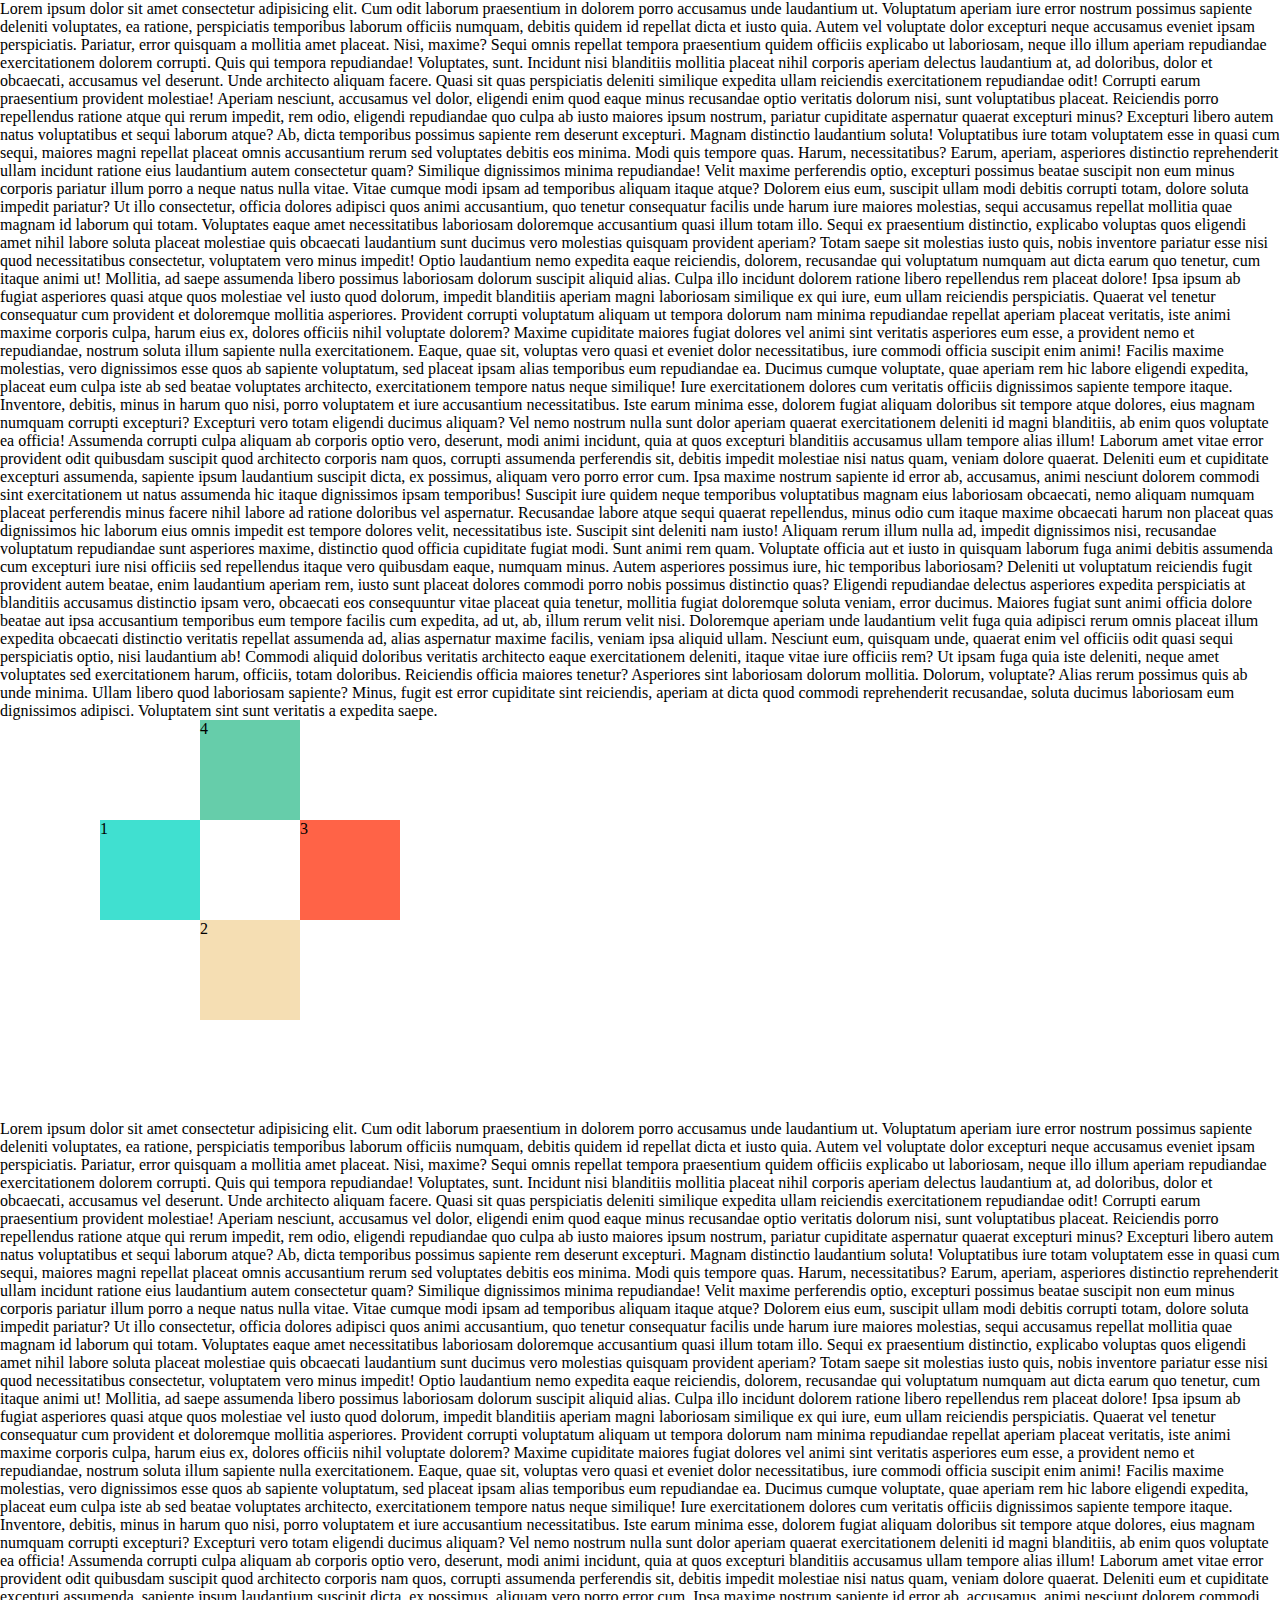
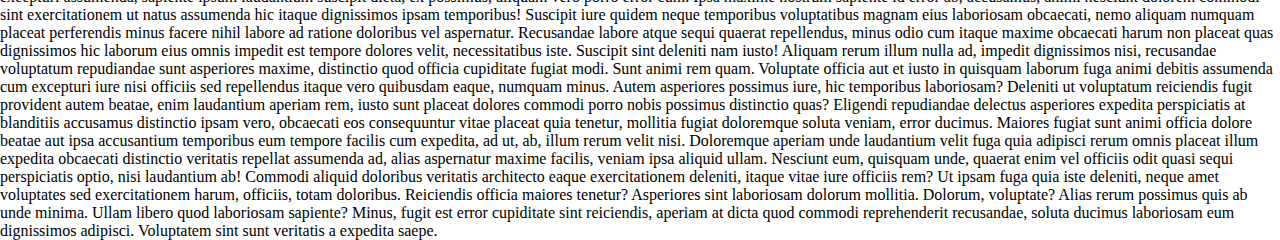
<file: css introduction/index.html>
<!DOCTYPE html>
<html lang="en">
  <head>
    <meta name="viewport" content="width=device-width, initial-scale=1.0" />
    <title>Css Introduction</title>
    <link rel="stylesheet" href="./positions.css" />
  </head>
  <body>
    <p>
      Lorem ipsum dolor sit amet consectetur adipisicing elit. Cum odit laborum
      praesentium in dolorem porro accusamus unde laudantium ut. Voluptatum
      aperiam iure error nostrum possimus sapiente deleniti voluptates, ea
      ratione, perspiciatis temporibus laborum officiis numquam, debitis quidem
      id repellat dicta et iusto quia. Autem vel voluptate dolor excepturi neque
      accusamus eveniet ipsam perspiciatis. Pariatur, error quisquam a mollitia
      amet placeat. Nisi, maxime? Sequi omnis repellat tempora praesentium
      quidem officiis explicabo ut laboriosam, neque illo illum aperiam
      repudiandae exercitationem dolorem corrupti. Quis qui tempora repudiandae!
      Voluptates, sunt. Incidunt nisi blanditiis mollitia placeat nihil corporis
      aperiam delectus laudantium at, ad doloribus, dolor et obcaecati,
      accusamus vel deserunt. Unde architecto aliquam facere. Quasi sit quas
      perspiciatis deleniti similique expedita ullam reiciendis exercitationem
      repudiandae odit! Corrupti earum praesentium provident molestiae! Aperiam
      nesciunt, accusamus vel dolor, eligendi enim quod eaque minus recusandae
      optio veritatis dolorum nisi, sunt voluptatibus placeat. Reiciendis porro
      repellendus ratione atque qui rerum impedit, rem odio, eligendi
      repudiandae quo culpa ab iusto maiores ipsum nostrum, pariatur cupiditate
      aspernatur quaerat excepturi minus? Excepturi libero autem natus
      voluptatibus et sequi laborum atque? Ab, dicta temporibus possimus
      sapiente rem deserunt excepturi. Magnam distinctio laudantium soluta!
      Voluptatibus iure totam voluptatem esse in quasi cum sequi, maiores magni
      repellat placeat omnis accusantium rerum sed voluptates debitis eos
      minima. Modi quis tempore quas. Harum, necessitatibus? Earum, aperiam,
      asperiores distinctio reprehenderit ullam incidunt ratione eius laudantium
      autem consectetur quam? Similique dignissimos minima repudiandae! Velit
      maxime perferendis optio, excepturi possimus beatae suscipit non eum minus
      corporis pariatur illum porro a neque natus nulla vitae. Vitae cumque modi
      ipsam ad temporibus aliquam itaque atque? Dolorem eius eum, suscipit ullam
      modi debitis corrupti totam, dolore soluta impedit pariatur? Ut illo
      consectetur, officia dolores adipisci quos animi accusantium, quo tenetur
      consequatur facilis unde harum iure maiores molestias, sequi accusamus
      repellat mollitia quae magnam id laborum qui totam. Voluptates eaque amet
      necessitatibus laboriosam doloremque accusantium quasi illum totam illo.
      Sequi ex praesentium distinctio, explicabo voluptas quos eligendi amet
      nihil labore soluta placeat molestiae quis obcaecati laudantium sunt
      ducimus vero molestias quisquam provident aperiam? Totam saepe sit
      molestias iusto quis, nobis inventore pariatur esse nisi quod
      necessitatibus consectetur, voluptatem vero minus impedit! Optio
      laudantium nemo expedita eaque reiciendis, dolorem, recusandae qui
      voluptatum numquam aut dicta earum quo tenetur, cum itaque animi ut!
      Mollitia, ad saepe assumenda libero possimus laboriosam dolorum suscipit
      aliquid alias. Culpa illo incidunt dolorem ratione libero repellendus rem
      placeat dolore! Ipsa ipsum ab fugiat asperiores quasi atque quos molestiae
      vel iusto quod dolorum, impedit blanditiis aperiam magni laboriosam
      similique ex qui iure, eum ullam reiciendis perspiciatis. Quaerat vel
      tenetur consequatur cum provident et doloremque mollitia asperiores.
      Provident corrupti voluptatum aliquam ut tempora dolorum nam minima
      repudiandae repellat aperiam placeat veritatis, iste animi maxime corporis
      culpa, harum eius ex, dolores officiis nihil voluptate dolorem? Maxime
      cupiditate maiores fugiat dolores vel animi sint veritatis asperiores eum
      esse, a provident nemo et repudiandae, nostrum soluta illum sapiente nulla
      exercitationem. Eaque, quae sit, voluptas vero quasi et eveniet dolor
      necessitatibus, iure commodi officia suscipit enim animi! Facilis maxime
      molestias, vero dignissimos esse quos ab sapiente voluptatum, sed placeat
      ipsam alias temporibus eum repudiandae ea. Ducimus cumque voluptate, quae
      aperiam rem hic labore eligendi expedita, placeat eum culpa iste ab sed
      beatae voluptates architecto, exercitationem tempore natus neque
      similique! Iure exercitationem dolores cum veritatis officiis dignissimos
      sapiente tempore itaque. Inventore, debitis, minus in harum quo nisi,
      porro voluptatem et iure accusantium necessitatibus. Iste earum minima
      esse, dolorem fugiat aliquam doloribus sit tempore atque dolores, eius
      magnam numquam corrupti excepturi? Excepturi vero totam eligendi ducimus
      aliquam? Vel nemo nostrum nulla sunt dolor aperiam quaerat exercitationem
      deleniti id magni blanditiis, ab enim quos voluptate ea officia! Assumenda
      corrupti culpa aliquam ab corporis optio vero, deserunt, modi animi
      incidunt, quia at quos excepturi blanditiis accusamus ullam tempore alias
      illum! Laborum amet vitae error provident odit quibusdam suscipit quod
      architecto corporis nam quos, corrupti assumenda perferendis sit, debitis
      impedit molestiae nisi natus quam, veniam dolore quaerat. Deleniti eum et
      cupiditate excepturi assumenda, sapiente ipsum laudantium suscipit dicta,
      ex possimus, aliquam vero porro error cum. Ipsa maxime nostrum sapiente id
      error ab, accusamus, animi nesciunt dolorem commodi sint exercitationem ut
      natus assumenda hic itaque dignissimos ipsam temporibus! Suscipit iure
      quidem neque temporibus voluptatibus magnam eius laboriosam obcaecati,
      nemo aliquam numquam placeat perferendis minus facere nihil labore ad
      ratione doloribus vel aspernatur. Recusandae labore atque sequi quaerat
      repellendus, minus odio cum itaque maxime obcaecati harum non placeat quas
      dignissimos hic laborum eius omnis impedit est tempore dolores velit,
      necessitatibus iste. Suscipit sint deleniti nam iusto! Aliquam rerum illum
      nulla ad, impedit dignissimos nisi, recusandae voluptatum repudiandae sunt
      asperiores maxime, distinctio quod officia cupiditate fugiat modi. Sunt
      animi rem quam. Voluptate officia aut et iusto in quisquam laborum fuga
      animi debitis assumenda cum excepturi iure nisi officiis sed repellendus
      itaque vero quibusdam eaque, numquam minus. Autem asperiores possimus
      iure, hic temporibus laboriosam? Deleniti ut voluptatum reiciendis fugit
      provident autem beatae, enim laudantium aperiam rem, iusto sunt placeat
      dolores commodi porro nobis possimus distinctio quas? Eligendi repudiandae
      delectus asperiores expedita perspiciatis at blanditiis accusamus
      distinctio ipsam vero, obcaecati eos consequuntur vitae placeat quia
      tenetur, mollitia fugiat doloremque soluta veniam, error ducimus. Maiores
      fugiat sunt animi officia dolore beatae aut ipsa accusantium temporibus
      eum tempore facilis cum expedita, ad ut, ab, illum rerum velit nisi.
      Doloremque aperiam unde laudantium velit fuga quia adipisci rerum omnis
      placeat illum expedita obcaecati distinctio veritatis repellat assumenda
      ad, alias aspernatur maxime facilis, veniam ipsa aliquid ullam. Nesciunt
      eum, quisquam unde, quaerat enim vel officiis odit quasi sequi
      perspiciatis optio, nisi laudantium ab! Commodi aliquid doloribus
      veritatis architecto eaque exercitationem deleniti, itaque vitae iure
      officiis rem? Ut ipsam fuga quia iste deleniti, neque amet voluptates sed
      exercitationem harum, officiis, totam doloribus. Reiciendis officia
      maiores tenetur? Asperiores sint laboriosam dolorum mollitia. Dolorum,
      voluptate? Alias rerum possimus quis ab unde minima. Ullam libero quod
      laboriosam sapiente? Minus, fugit est error cupiditate sint reiciendis,
      aperiam at dicta quod commodi reprehenderit recusandae, soluta ducimus
      laboriosam eum dignissimos adipisci. Voluptatem sint sunt veritatis a
      expedita saepe.
    </p>
    <div class="box b1">1</div>
    <div class="box b2">2</div>
    <div class="box b3">3</div>
    <div class="box b4">4</div>
    <p>
      Lorem ipsum dolor sit amet consectetur adipisicing elit. Cum odit laborum
      praesentium in dolorem porro accusamus unde laudantium ut. Voluptatum
      aperiam iure error nostrum possimus sapiente deleniti voluptates, ea
      ratione, perspiciatis temporibus laborum officiis numquam, debitis quidem
      id repellat dicta et iusto quia. Autem vel voluptate dolor excepturi neque
      accusamus eveniet ipsam perspiciatis. Pariatur, error quisquam a mollitia
      amet placeat. Nisi, maxime? Sequi omnis repellat tempora praesentium
      quidem officiis explicabo ut laboriosam, neque illo illum aperiam
      repudiandae exercitationem dolorem corrupti. Quis qui tempora repudiandae!
      Voluptates, sunt. Incidunt nisi blanditiis mollitia placeat nihil corporis
      aperiam delectus laudantium at, ad doloribus, dolor et obcaecati,
      accusamus vel deserunt. Unde architecto aliquam facere. Quasi sit quas
      perspiciatis deleniti similique expedita ullam reiciendis exercitationem
      repudiandae odit! Corrupti earum praesentium provident molestiae! Aperiam
      nesciunt, accusamus vel dolor, eligendi enim quod eaque minus recusandae
      optio veritatis dolorum nisi, sunt voluptatibus placeat. Reiciendis porro
      repellendus ratione atque qui rerum impedit, rem odio, eligendi
      repudiandae quo culpa ab iusto maiores ipsum nostrum, pariatur cupiditate
      aspernatur quaerat excepturi minus? Excepturi libero autem natus
      voluptatibus et sequi laborum atque? Ab, dicta temporibus possimus
      sapiente rem deserunt excepturi. Magnam distinctio laudantium soluta!
      Voluptatibus iure totam voluptatem esse in quasi cum sequi, maiores magni
      repellat placeat omnis accusantium rerum sed voluptates debitis eos
      minima. Modi quis tempore quas. Harum, necessitatibus? Earum, aperiam,
      asperiores distinctio reprehenderit ullam incidunt ratione eius laudantium
      autem consectetur quam? Similique dignissimos minima repudiandae! Velit
      maxime perferendis optio, excepturi possimus beatae suscipit non eum minus
      corporis pariatur illum porro a neque natus nulla vitae. Vitae cumque modi
      ipsam ad temporibus aliquam itaque atque? Dolorem eius eum, suscipit ullam
      modi debitis corrupti totam, dolore soluta impedit pariatur? Ut illo
      consectetur, officia dolores adipisci quos animi accusantium, quo tenetur
      consequatur facilis unde harum iure maiores molestias, sequi accusamus
      repellat mollitia quae magnam id laborum qui totam. Voluptates eaque amet
      necessitatibus laboriosam doloremque accusantium quasi illum totam illo.
      Sequi ex praesentium distinctio, explicabo voluptas quos eligendi amet
      nihil labore soluta placeat molestiae quis obcaecati laudantium sunt
      ducimus vero molestias quisquam provident aperiam? Totam saepe sit
      molestias iusto quis, nobis inventore pariatur esse nisi quod
      necessitatibus consectetur, voluptatem vero minus impedit! Optio
      laudantium nemo expedita eaque reiciendis, dolorem, recusandae qui
      voluptatum numquam aut dicta earum quo tenetur, cum itaque animi ut!
      Mollitia, ad saepe assumenda libero possimus laboriosam dolorum suscipit
      aliquid alias. Culpa illo incidunt dolorem ratione libero repellendus rem
      placeat dolore! Ipsa ipsum ab fugiat asperiores quasi atque quos molestiae
      vel iusto quod dolorum, impedit blanditiis aperiam magni laboriosam
      similique ex qui iure, eum ullam reiciendis perspiciatis. Quaerat vel
      tenetur consequatur cum provident et doloremque mollitia asperiores.
      Provident corrupti voluptatum aliquam ut tempora dolorum nam minima
      repudiandae repellat aperiam placeat veritatis, iste animi maxime corporis
      culpa, harum eius ex, dolores officiis nihil voluptate dolorem? Maxime
      cupiditate maiores fugiat dolores vel animi sint veritatis asperiores eum
      esse, a provident nemo et repudiandae, nostrum soluta illum sapiente nulla
      exercitationem. Eaque, quae sit, voluptas vero quasi et eveniet dolor
      necessitatibus, iure commodi officia suscipit enim animi! Facilis maxime
      molestias, vero dignissimos esse quos ab sapiente voluptatum, sed placeat
      ipsam alias temporibus eum repudiandae ea. Ducimus cumque voluptate, quae
      aperiam rem hic labore eligendi expedita, placeat eum culpa iste ab sed
      beatae voluptates architecto, exercitationem tempore natus neque
      similique! Iure exercitationem dolores cum veritatis officiis dignissimos
      sapiente tempore itaque. Inventore, debitis, minus in harum quo nisi,
      porro voluptatem et iure accusantium necessitatibus. Iste earum minima
      esse, dolorem fugiat aliquam doloribus sit tempore atque dolores, eius
      magnam numquam corrupti excepturi? Excepturi vero totam eligendi ducimus
      aliquam? Vel nemo nostrum nulla sunt dolor aperiam quaerat exercitationem
      deleniti id magni blanditiis, ab enim quos voluptate ea officia! Assumenda
      corrupti culpa aliquam ab corporis optio vero, deserunt, modi animi
      incidunt, quia at quos excepturi blanditiis accusamus ullam tempore alias
      illum! Laborum amet vitae error provident odit quibusdam suscipit quod
      architecto corporis nam quos, corrupti assumenda perferendis sit, debitis
      impedit molestiae nisi natus quam, veniam dolore quaerat. Deleniti eum et
      cupiditate excepturi assumenda, sapiente ipsum laudantium suscipit dicta,
      ex possimus, aliquam vero porro error cum. Ipsa maxime nostrum sapiente id
      error ab, accusamus, animi nesciunt dolorem commodi sint exercitationem ut
      natus assumenda hic itaque dignissimos ipsam temporibus! Suscipit iure
      quidem neque temporibus voluptatibus magnam eius laboriosam obcaecati,
      nemo aliquam numquam placeat perferendis minus facere nihil labore ad
      ratione doloribus vel aspernatur. Recusandae labore atque sequi quaerat
      repellendus, minus odio cum itaque maxime obcaecati harum non placeat quas
      dignissimos hic laborum eius omnis impedit est tempore dolores velit,
      necessitatibus iste. Suscipit sint deleniti nam iusto! Aliquam rerum illum
      nulla ad, impedit dignissimos nisi, recusandae voluptatum repudiandae sunt
      asperiores maxime, distinctio quod officia cupiditate fugiat modi. Sunt
      animi rem quam. Voluptate officia aut et iusto in quisquam laborum fuga
      animi debitis assumenda cum excepturi iure nisi officiis sed repellendus
      itaque vero quibusdam eaque, numquam minus. Autem asperiores possimus
      iure, hic temporibus laboriosam? Deleniti ut voluptatum reiciendis fugit
      provident autem beatae, enim laudantium aperiam rem, iusto sunt placeat
      dolores commodi porro nobis possimus distinctio quas? Eligendi repudiandae
      delectus asperiores expedita perspiciatis at blanditiis accusamus
      distinctio ipsam vero, obcaecati eos consequuntur vitae placeat quia
      tenetur, mollitia fugiat doloremque soluta veniam, error ducimus. Maiores
      fugiat sunt animi officia dolore beatae aut ipsa accusantium temporibus
      eum tempore facilis cum expedita, ad ut, ab, illum rerum velit nisi.
      Doloremque aperiam unde laudantium velit fuga quia adipisci rerum omnis
      placeat illum expedita obcaecati distinctio veritatis repellat assumenda
      ad, alias aspernatur maxime facilis, veniam ipsa aliquid ullam. Nesciunt
      eum, quisquam unde, quaerat enim vel officiis odit quasi sequi
      perspiciatis optio, nisi laudantium ab! Commodi aliquid doloribus
      veritatis architecto eaque exercitationem deleniti, itaque vitae iure
      officiis rem? Ut ipsam fuga quia iste deleniti, neque amet voluptates sed
      exercitationem harum, officiis, totam doloribus. Reiciendis officia
      maiores tenetur? Asperiores sint laboriosam dolorum mollitia. Dolorum,
      voluptate? Alias rerum possimus quis ab unde minima. Ullam libero quod
      laboriosam sapiente? Minus, fugit est error cupiditate sint reiciendis,
      aperiam at dicta quod commodi reprehenderit recusandae, soluta ducimus
      laboriosam eum dignissimos adipisci. Voluptatem sint sunt veritatis a
      expedita saepe.
    </p>
  </body>
</html>
</file>
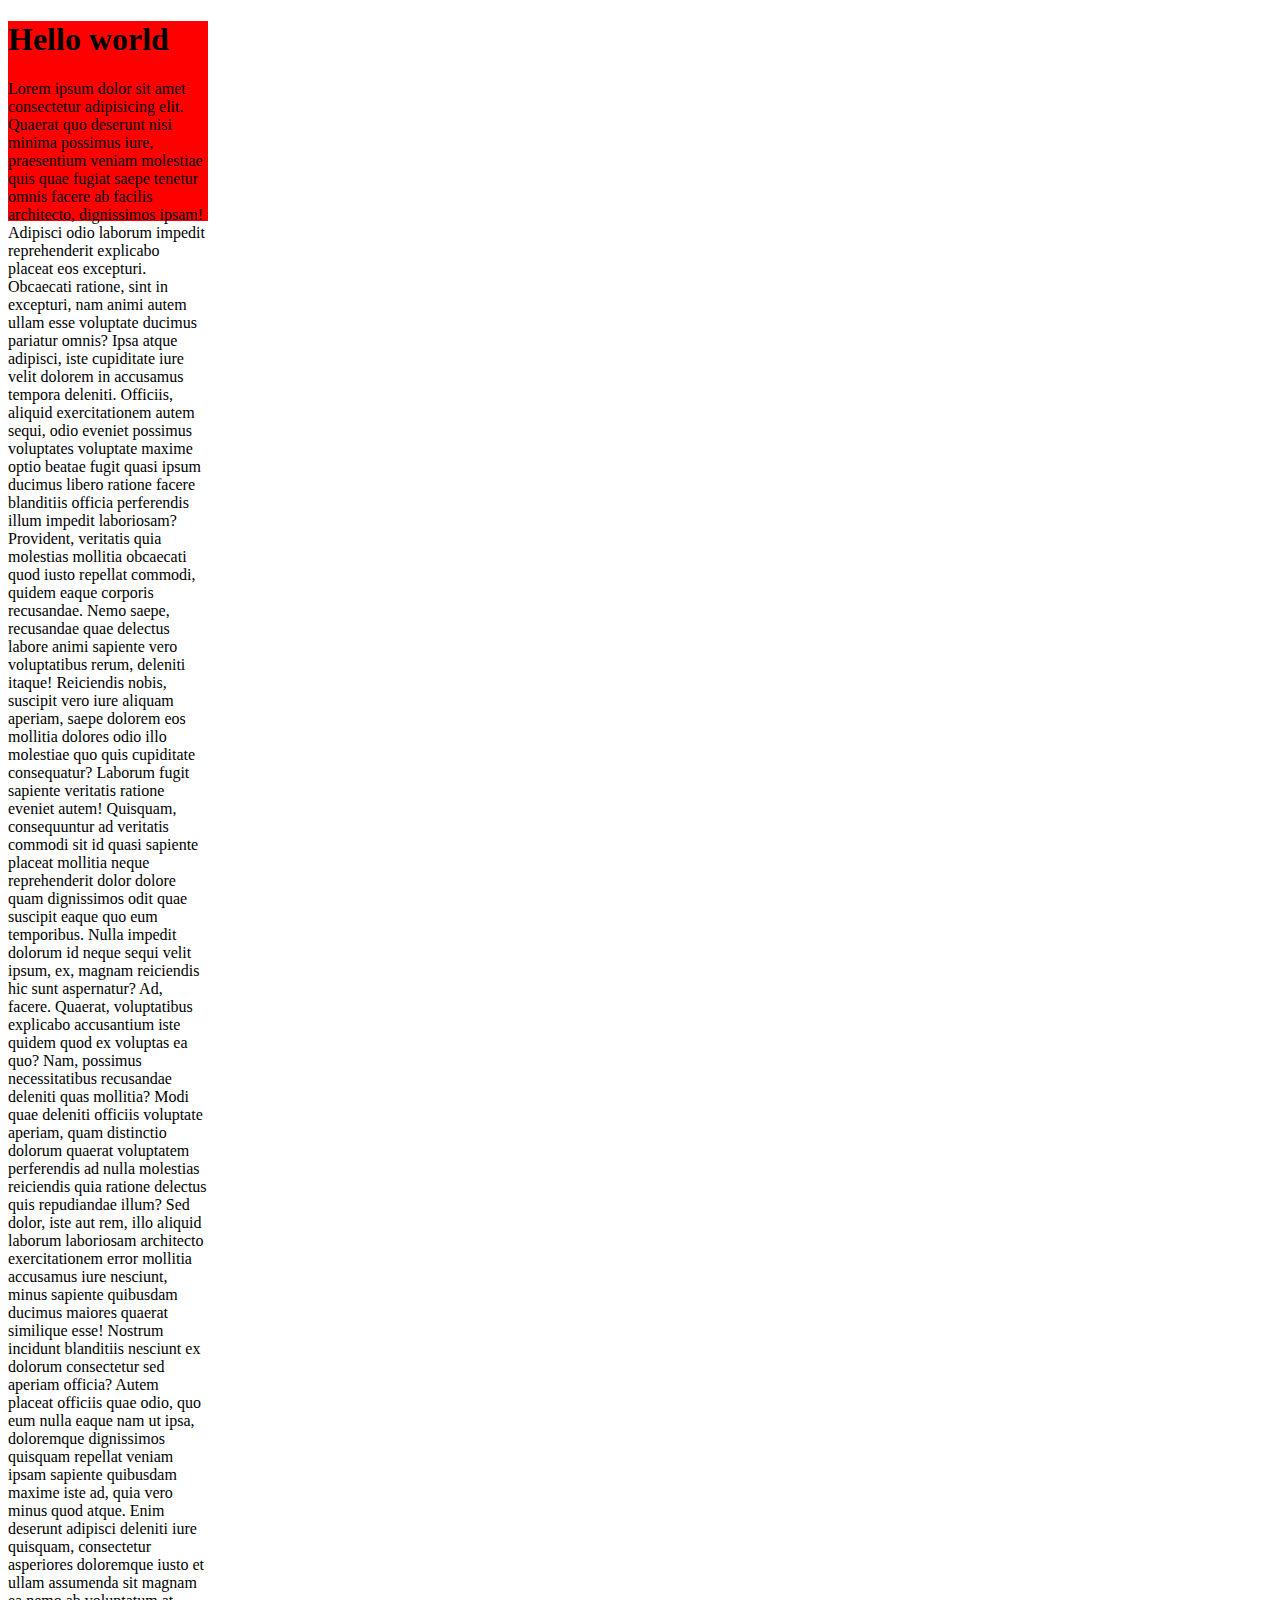
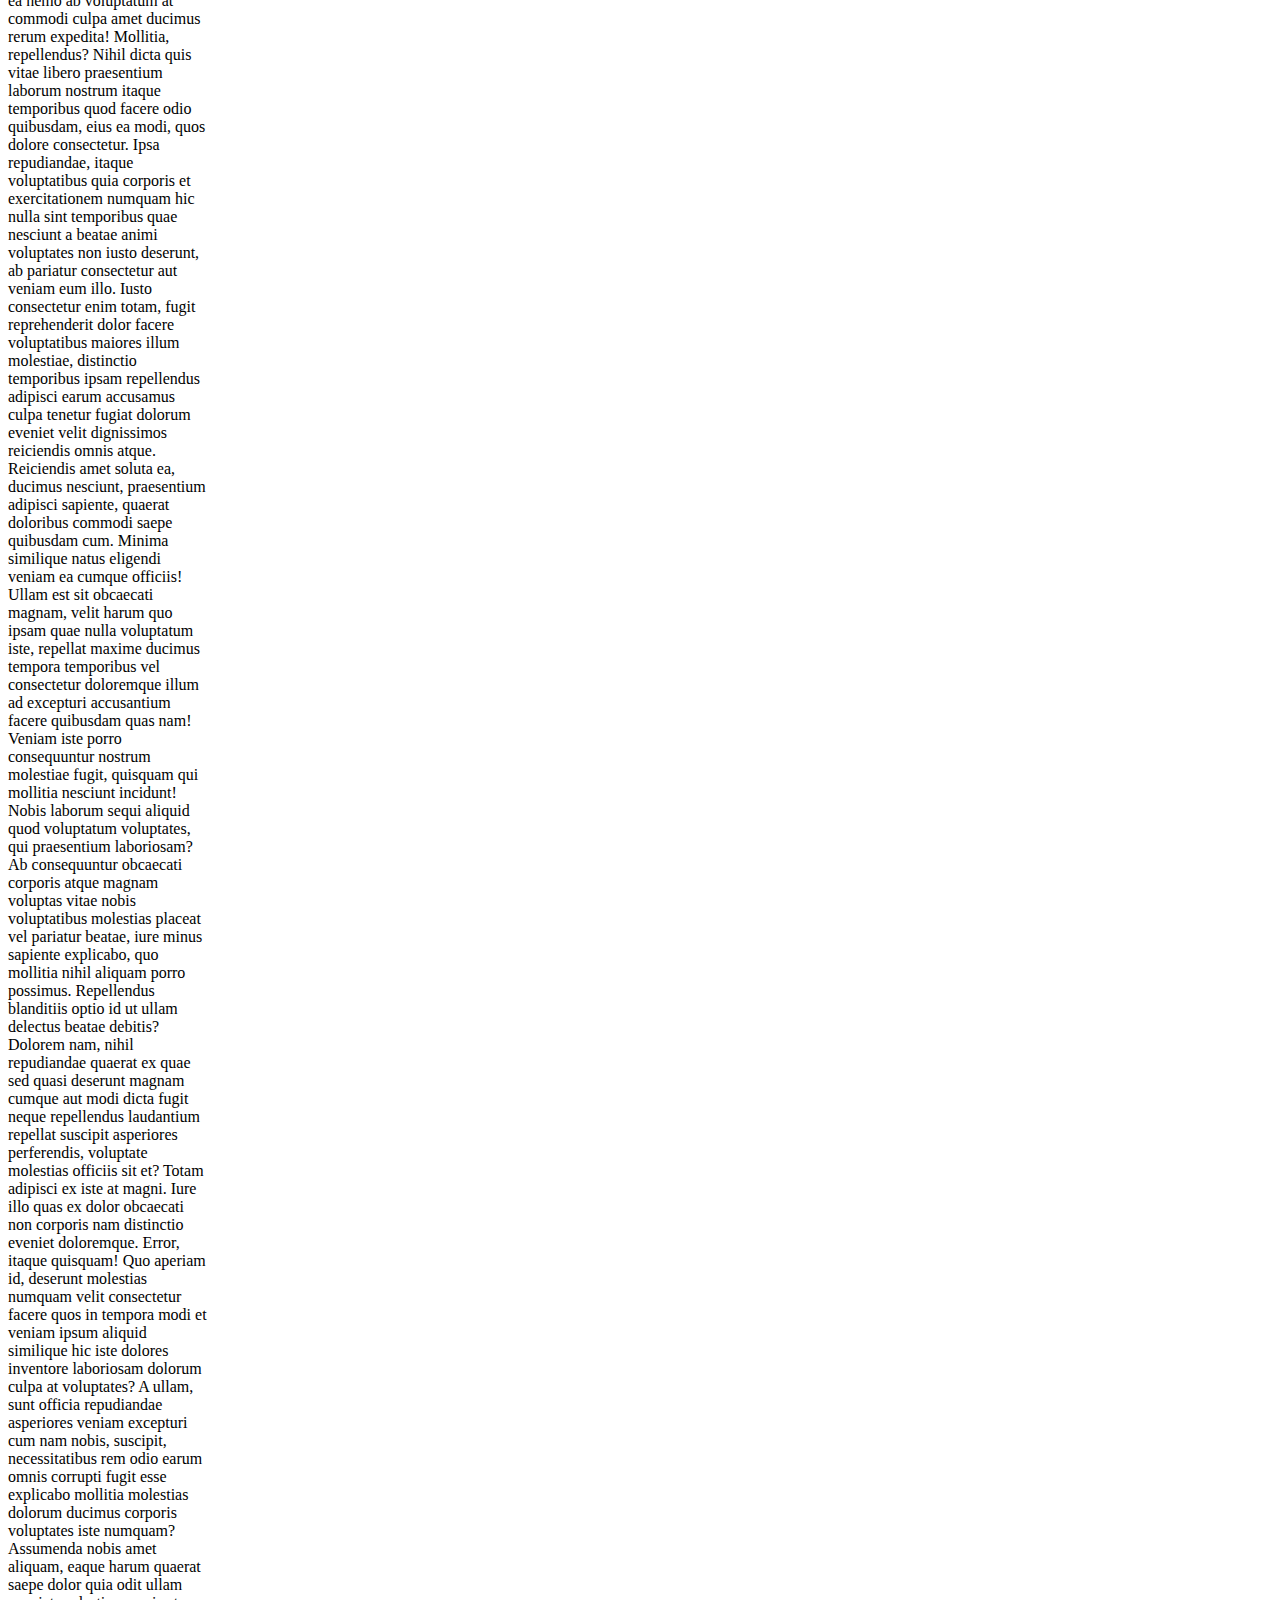
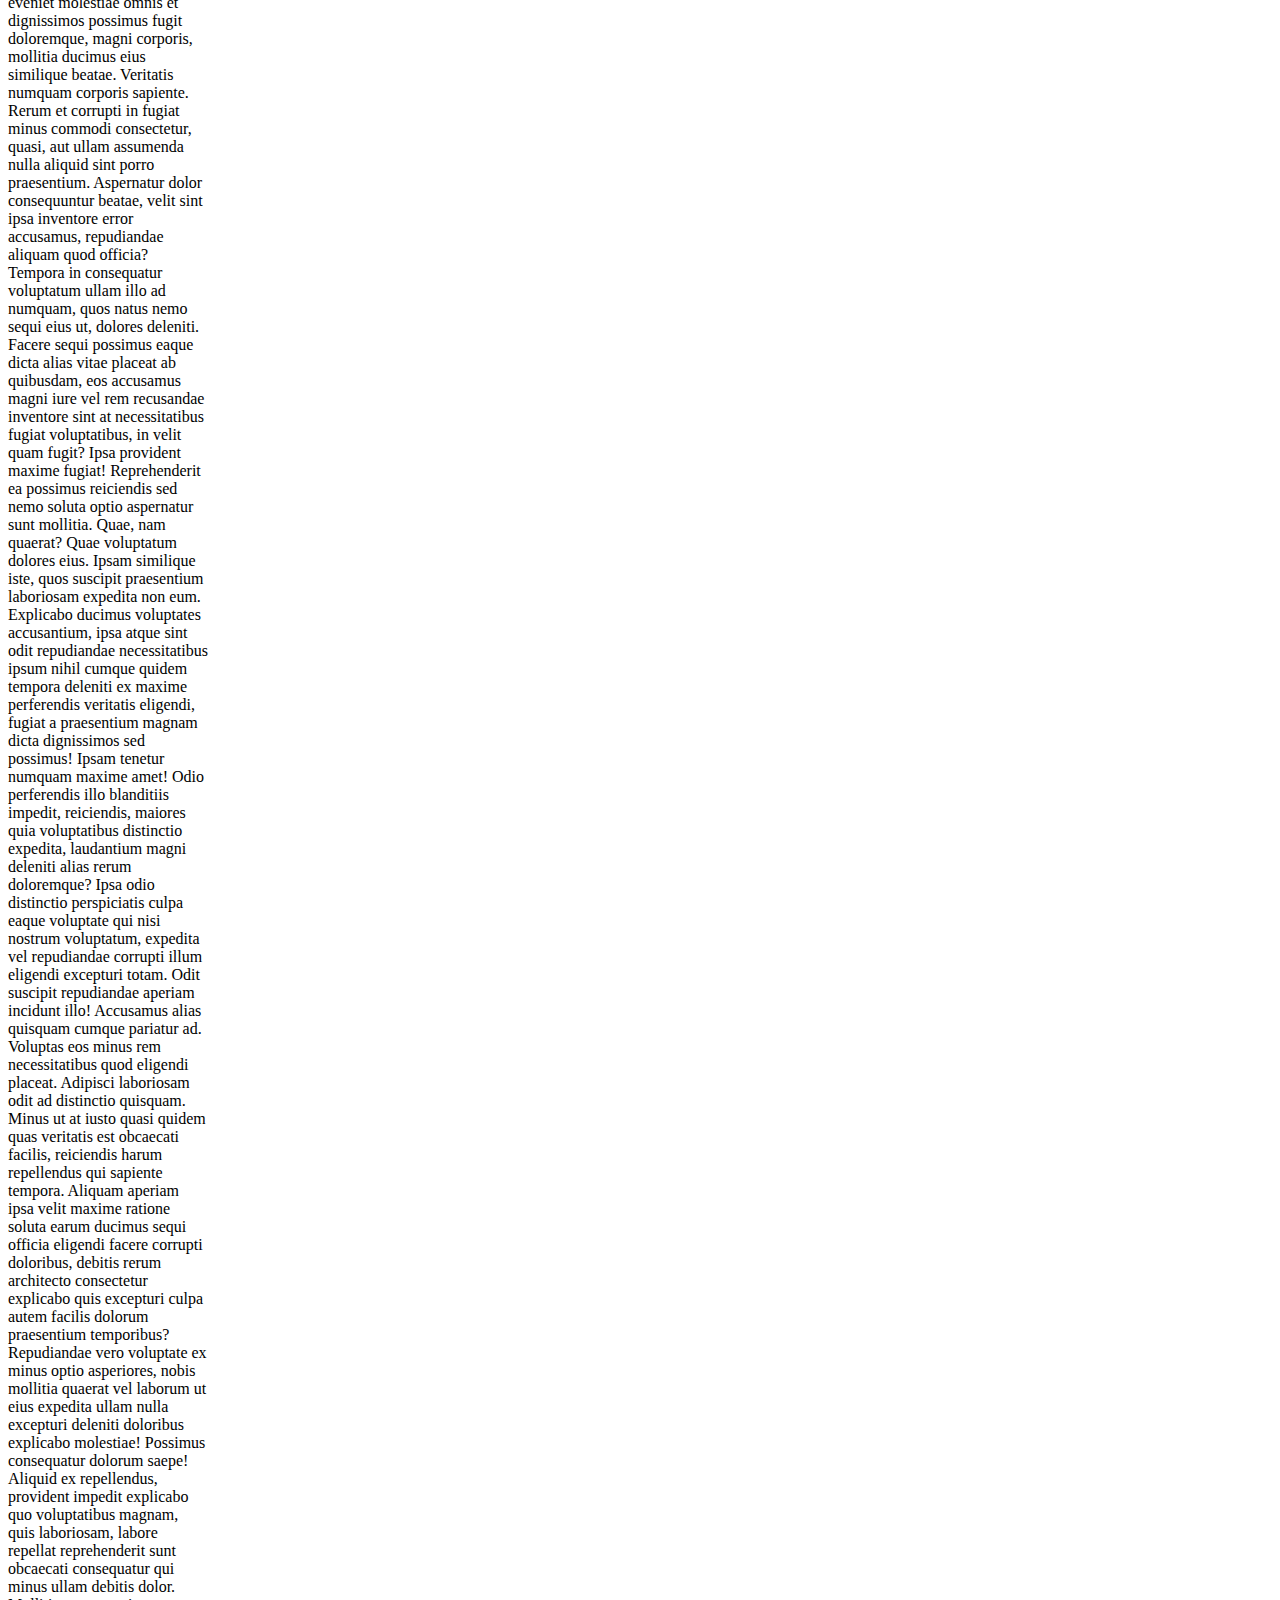
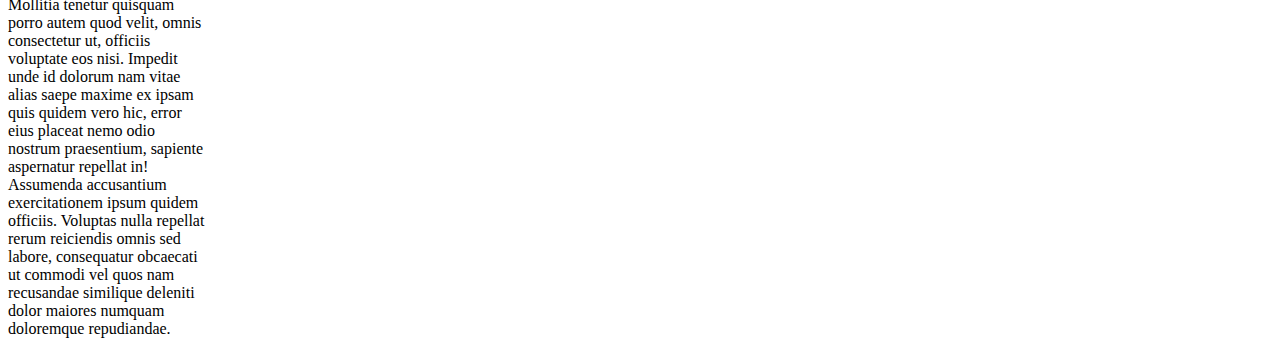
<file: first html site/index.html>
<!DOCTYPE html>
<html lang="en">
  <head>
    <meta name="viewport" content="width=device-width, initial-scale=1.0" />
    <link rel="stylesheet" href="./style.css" />
    <title>First HTML Site</title>
  </head>
  <body>
    <div>
      <h1>Hello world</h1>
      <p>
        Lorem ipsum dolor sit amet consectetur adipisicing elit. Quaerat quo
        deserunt nisi minima possimus iure, praesentium veniam molestiae quis
        quae fugiat saepe tenetur omnis facere ab facilis architecto,
        dignissimos ipsam! Adipisci odio laborum impedit reprehenderit explicabo
        placeat eos excepturi. Obcaecati ratione, sint in excepturi, nam animi
        autem ullam esse voluptate ducimus pariatur omnis? Ipsa atque adipisci,
        iste cupiditate iure velit dolorem in accusamus tempora deleniti.
        Officiis, aliquid exercitationem autem sequi, odio eveniet possimus
        voluptates voluptate maxime optio beatae fugit quasi ipsum ducimus
        libero ratione facere blanditiis officia perferendis illum impedit
        laboriosam? Provident, veritatis quia molestias mollitia obcaecati quod
        iusto repellat commodi, quidem eaque corporis recusandae. Nemo saepe,
        recusandae quae delectus labore animi sapiente vero voluptatibus rerum,
        deleniti itaque! Reiciendis nobis, suscipit vero iure aliquam aperiam,
        saepe dolorem eos mollitia dolores odio illo molestiae quo quis
        cupiditate consequatur? Laborum fugit sapiente veritatis ratione eveniet
        autem! Quisquam, consequuntur ad veritatis commodi sit id quasi sapiente
        placeat mollitia neque reprehenderit dolor dolore quam dignissimos odit
        quae suscipit eaque quo eum temporibus. Nulla impedit dolorum id neque
        sequi velit ipsum, ex, magnam reiciendis hic sunt aspernatur? Ad,
        facere. Quaerat, voluptatibus explicabo accusantium iste quidem quod ex
        voluptas ea quo? Nam, possimus necessitatibus recusandae deleniti quas
        mollitia? Modi quae deleniti officiis voluptate aperiam, quam distinctio
        dolorum quaerat voluptatem perferendis ad nulla molestias reiciendis
        quia ratione delectus quis repudiandae illum? Sed dolor, iste aut rem,
        illo aliquid laborum laboriosam architecto exercitationem error mollitia
        accusamus iure nesciunt, minus sapiente quibusdam ducimus maiores
        quaerat similique esse! Nostrum incidunt blanditiis nesciunt ex dolorum
        consectetur sed aperiam officia? Autem placeat officiis quae odio, quo
        eum nulla eaque nam ut ipsa, doloremque dignissimos quisquam repellat
        veniam ipsam sapiente quibusdam maxime iste ad, quia vero minus quod
        atque. Enim deserunt adipisci deleniti iure quisquam, consectetur
        asperiores doloremque iusto et ullam assumenda sit magnam ea nemo ab
        voluptatum at commodi culpa amet ducimus rerum expedita! Mollitia,
        repellendus? Nihil dicta quis vitae libero praesentium laborum nostrum
        itaque temporibus quod facere odio quibusdam, eius ea modi, quos dolore
        consectetur. Ipsa repudiandae, itaque voluptatibus quia corporis et
        exercitationem numquam hic nulla sint temporibus quae nesciunt a beatae
        animi voluptates non iusto deserunt, ab pariatur consectetur aut veniam
        eum illo. Iusto consectetur enim totam, fugit reprehenderit dolor facere
        voluptatibus maiores illum molestiae, distinctio temporibus ipsam
        repellendus adipisci earum accusamus culpa tenetur fugiat dolorum
        eveniet velit dignissimos reiciendis omnis atque. Reiciendis amet soluta
        ea, ducimus nesciunt, praesentium adipisci sapiente, quaerat doloribus
        commodi saepe quibusdam cum. Minima similique natus eligendi veniam ea
        cumque officiis! Ullam est sit obcaecati magnam, velit harum quo ipsam
        quae nulla voluptatum iste, repellat maxime ducimus tempora temporibus
        vel consectetur doloremque illum ad excepturi accusantium facere
        quibusdam quas nam! Veniam iste porro consequuntur nostrum molestiae
        fugit, quisquam qui mollitia nesciunt incidunt! Nobis laborum sequi
        aliquid quod voluptatum voluptates, qui praesentium laboriosam? Ab
        consequuntur obcaecati corporis atque magnam voluptas vitae nobis
        voluptatibus molestias placeat vel pariatur beatae, iure minus sapiente
        explicabo, quo mollitia nihil aliquam porro possimus. Repellendus
        blanditiis optio id ut ullam delectus beatae debitis? Dolorem nam, nihil
        repudiandae quaerat ex quae sed quasi deserunt magnam cumque aut modi
        dicta fugit neque repellendus laudantium repellat suscipit asperiores
        perferendis, voluptate molestias officiis sit et? Totam adipisci ex iste
        at magni. Iure illo quas ex dolor obcaecati non corporis nam distinctio
        eveniet doloremque. Error, itaque quisquam! Quo aperiam id, deserunt
        molestias numquam velit consectetur facere quos in tempora modi et
        veniam ipsum aliquid similique hic iste dolores inventore laboriosam
        dolorum culpa at voluptates? A ullam, sunt officia repudiandae
        asperiores veniam excepturi cum nam nobis, suscipit, necessitatibus rem
        odio earum omnis corrupti fugit esse explicabo mollitia molestias
        dolorum ducimus corporis voluptates iste numquam? Assumenda nobis amet
        aliquam, eaque harum quaerat saepe dolor quia odit ullam eveniet
        molestiae omnis et dignissimos possimus fugit doloremque, magni
        corporis, mollitia ducimus eius similique beatae. Veritatis numquam
        corporis sapiente. Rerum et corrupti in fugiat minus commodi
        consectetur, quasi, aut ullam assumenda nulla aliquid sint porro
        praesentium. Aspernatur dolor consequuntur beatae, velit sint ipsa
        inventore error accusamus, repudiandae aliquam quod officia? Tempora in
        consequatur voluptatum ullam illo ad numquam, quos natus nemo sequi eius
        ut, dolores deleniti. Facere sequi possimus eaque dicta alias vitae
        placeat ab quibusdam, eos accusamus magni iure vel rem recusandae
        inventore sint at necessitatibus fugiat voluptatibus, in velit quam
        fugit? Ipsa provident maxime fugiat! Reprehenderit ea possimus
        reiciendis sed nemo soluta optio aspernatur sunt mollitia. Quae, nam
        quaerat? Quae voluptatum dolores eius. Ipsam similique iste, quos
        suscipit praesentium laboriosam expedita non eum. Explicabo ducimus
        voluptates accusantium, ipsa atque sint odit repudiandae necessitatibus
        ipsum nihil cumque quidem tempora deleniti ex maxime perferendis
        veritatis eligendi, fugiat a praesentium magnam dicta dignissimos sed
        possimus! Ipsam tenetur numquam maxime amet! Odio perferendis illo
        blanditiis impedit, reiciendis, maiores quia voluptatibus distinctio
        expedita, laudantium magni deleniti alias rerum doloremque? Ipsa odio
        distinctio perspiciatis culpa eaque voluptate qui nisi nostrum
        voluptatum, expedita vel repudiandae corrupti illum eligendi excepturi
        totam. Odit suscipit repudiandae aperiam incidunt illo! Accusamus alias
        quisquam cumque pariatur ad. Voluptas eos minus rem necessitatibus quod
        eligendi placeat. Adipisci laboriosam odit ad distinctio quisquam. Minus
        ut at iusto quasi quidem quas veritatis est obcaecati facilis,
        reiciendis harum repellendus qui sapiente tempora. Aliquam aperiam ipsa
        velit maxime ratione soluta earum ducimus sequi officia eligendi facere
        corrupti doloribus, debitis rerum architecto consectetur explicabo quis
        excepturi culpa autem facilis dolorum praesentium temporibus?
        Repudiandae vero voluptate ex minus optio asperiores, nobis mollitia
        quaerat vel laborum ut eius expedita ullam nulla excepturi deleniti
        doloribus explicabo molestiae! Possimus consequatur dolorum saepe!
        Aliquid ex repellendus, provident impedit explicabo quo voluptatibus
        magnam, quis laboriosam, labore repellat reprehenderit sunt obcaecati
        consequatur qui minus ullam debitis dolor. Mollitia tenetur quisquam
        porro autem quod velit, omnis consectetur ut, officiis voluptate eos
        nisi. Impedit unde id dolorum nam vitae alias saepe maxime ex ipsam quis
        quidem vero hic, error eius placeat nemo odio nostrum praesentium,
        sapiente aspernatur repellat in! Assumenda accusantium exercitationem
        ipsum quidem officiis. Voluptas nulla repellat rerum reiciendis omnis
        sed labore, consequatur obcaecati ut commodi vel quos nam recusandae
        similique deleniti dolor maiores numquam doloremque repudiandae.
      </p>
    </div>
  </body>
</html>
</file>
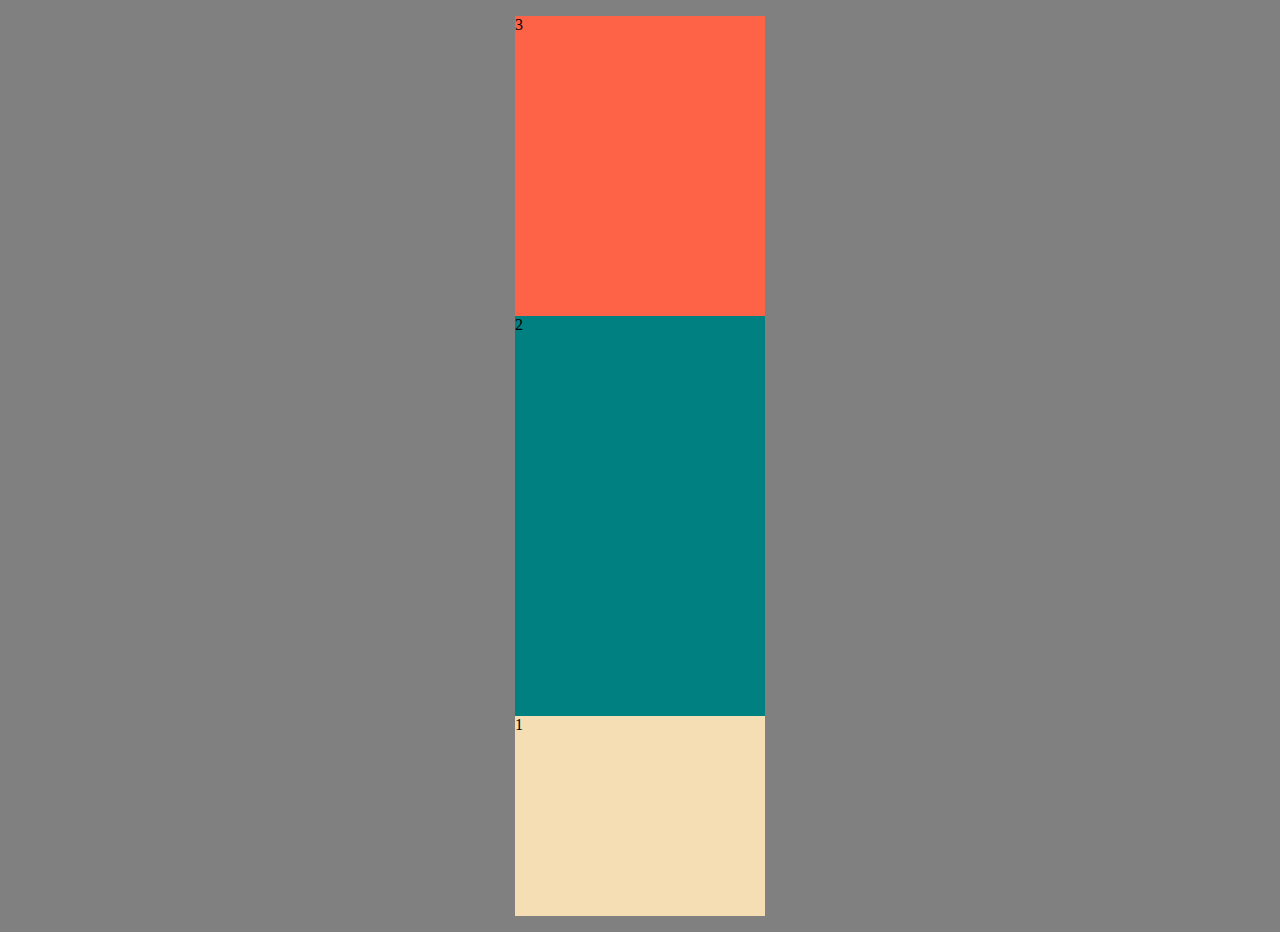
<file: flexbox/index.html>
<!DOCTYPE html>
<html lang="en">
  <head>
    <meta charset="UTF-8" />
    <meta name="viewport" content="width=device-width, initial-scale=1.0" />
    <title>Flexbox</title>
    <link rel="stylesheet" href="style.css" />
  </head>
  <body>
    <div id="parent">
      <div class="child c1">1</div>
      <div class="child c2">2</div>
      <div class="child c3">3</div>
    </div

  </body>
</html>
</file>
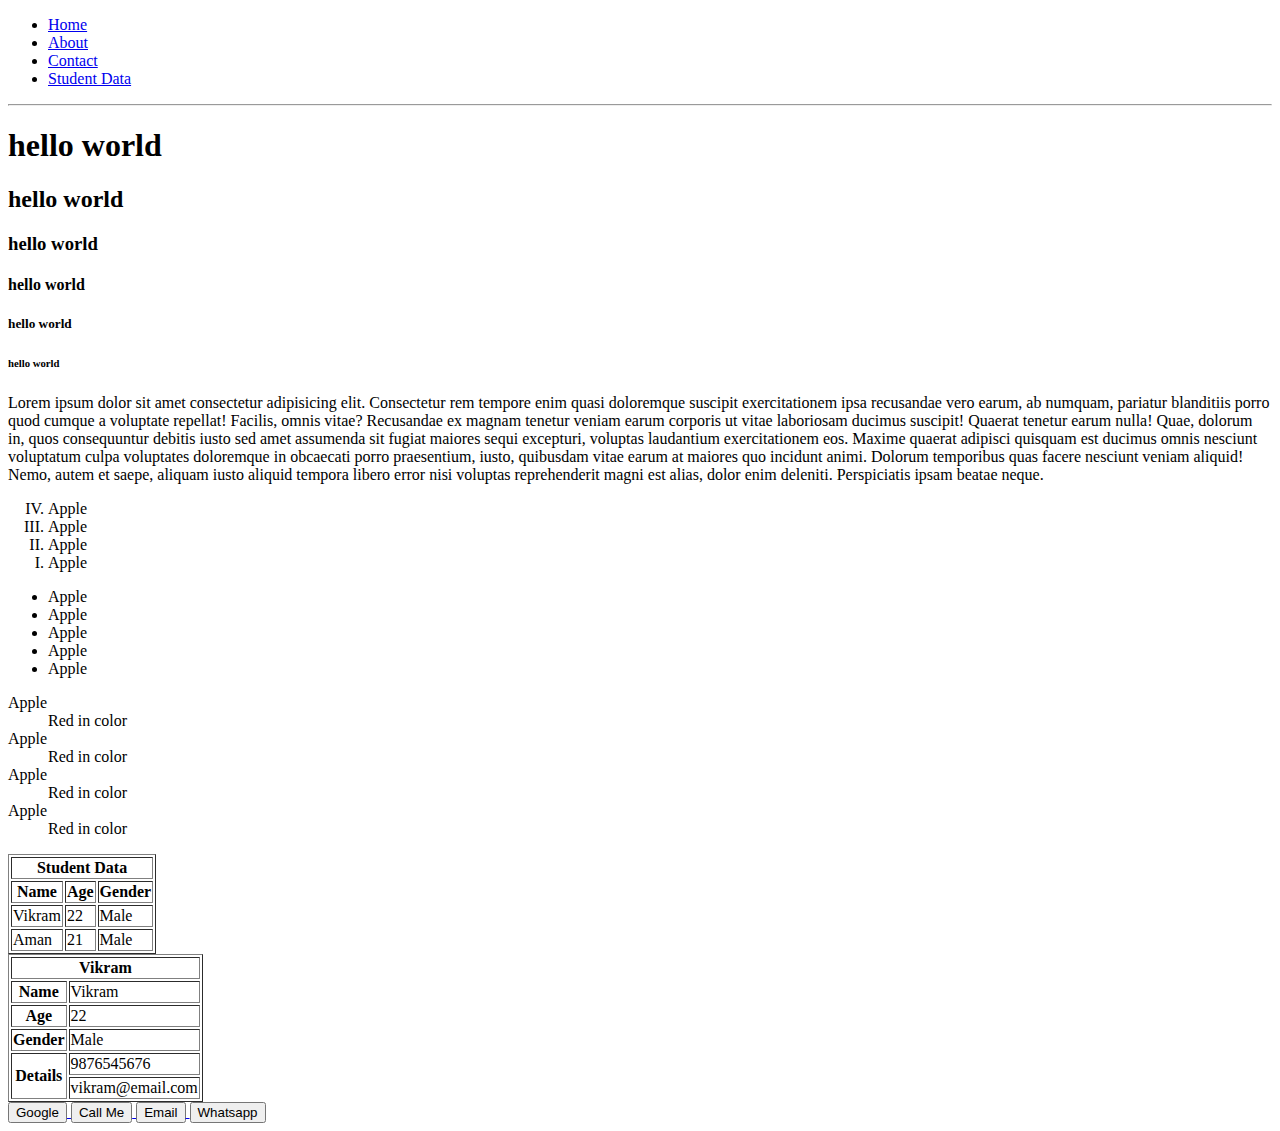
<file: html sessions/index.html>
<!DOCTYPE html>
<!-- Declares the document type as HTML5, telling the browser how to render the page -->

<html>
  <!-- Root element of the HTML document -->

  <head> </head>
  <!-- The head section is empty here but normally contains metadata, title, and links to styles/scripts -->

  <body>
    <!-- Visible content of the webpage goes inside the body -->

    <ul>
      <!-- Unordered list starts here for navigation links -->

      <li><a href="index.html">Home</a></li>
      <!-- List item with a link to index.html page labeled "Home" -->

      <li><a href="about.html">About</a></li>
      <!-- List item with a link to about.html page labeled "About" -->

      <li><a href="contact.html">Contact</a></li>
      <!-- List item with a link to contact.html page labeled "Contact" -->

      <li><a href="#student_data">Student Data</a></li>
      <!-- List item with a link that points to an element with id="student_data" on the current page -->
    </ul>

    <hr />
    <!-- Horizontal rule draws a line across the page to separate content -->

    <!-- textual data -->

    <!-- heading h1-h6 -->
    <h1>hello world</h1>
    <!-- Largest heading, main title -->

    <h2>hello world</h2>
    <!-- Second largest heading -->

    <h3>hello world</h3>
    <!-- Third largest heading -->

    <h4>hello world</h4>
    <!-- Fourth largest heading -->

    <h5>hello world</h5>
    <!-- Fifth largest heading -->

    <h6>hello world</h6>
    <!-- Smallest heading -->

    <!-- paragraphs -->
    <p>
      Lorem ipsum dolor sit amet consectetur adipisicing elit. Consectetur rem
      tempore enim quasi doloremque suscipit exercitationem ipsa recusandae vero
      earum, ab numquam, pariatur blanditiis porro quod cumque a voluptate
      repellat! Facilis, omnis vitae? Recusandae ex magnam tenetur veniam earum
      corporis ut vitae laboriosam ducimus suscipit! Quaerat tenetur earum
      nulla! Quae, dolorum in, quos consequuntur debitis iusto sed amet
      assumenda sit fugiat maiores sequi excepturi, voluptas laudantium
      exercitationem eos. Maxime quaerat adipisci quisquam est ducimus omnis
      nesciunt voluptatum culpa voluptates doloremque in obcaecati porro
      praesentium, iusto, quibusdam vitae earum at maiores quo incidunt animi.
      Dolorum temporibus quas facere nesciunt veniam aliquid! Nemo, autem et
      saepe, aliquam iusto aliquid tempora libero error nisi voluptas
      reprehenderit magni est alias, dolor enim deleniti. Perspiciatis ipsam
      beatae neque.
    </p>
    <!-- Paragraph tag used for block of text -->

    <!-- lists : ordered , unordered and descriptive -->

    <ol reversed type="I">
      <!-- Ordered list with uppercase Roman numerals (I, II, III, ...)
           "reversed" attribute makes the list count down instead of up -->
      <li>Apple</li>
      <li>Apple</li>
      <li>Apple</li>
      <li>Apple</li>
    </ol>

    <ul type="disc">
      <!-- Unordered list with bullet points as discs (default style) -->
      <li>Apple</li>
      <li>Apple</li>
      <li>Apple</li>
      <li>Apple</li>
      <li>Apple</li>
    </ul>

    <dl>
      <!-- Description list: terms and their descriptions -->
      <dt>Apple</dt>
      <!-- Description term -->
      <dd>Red in color</dd>
      <!-- Description details -->
      <dt>Apple</dt>
      <dd>Red in color</dd>
      <dt>Apple</dt>
      <dd>Red in color</dd>
      <dt>Apple</dt>
      <dd>Red in color</dd>
    </dl>

    <!-- table -->
    <table id="student_data" border="1">
      <!-- Table with border and an id used for linking -->
      <tr>
        <!-- Table row -->
        <th colspan="3">Student Data</th>
        <!-- Table header spanning 3 columns -->
      </tr>
      <tr>
        <th>Name</th>
        <th>Age</th>
        <th>Gender</th>
        <!-- Table headers for each column -->
      </tr>
      <tr>
        <td>Vikram</td>
        <td>22</td>
        <td>Male</td>
        <!-- Table data for one student -->
      </tr>
      <tr>
        <td>Aman</td>
        <td>21</td>
        <td>Male</td>
        <!-- Table data for another student -->
      </tr>
    </table>

    <table border="1">
      <tr>
        <th colspan="2">Vikram</th>
        <!-- Table header spanning two columns -->
      </tr>
      <tr>
        <th>Name</th>
        <td>Vikram</td>
        <!-- Data row showing name -->
      </tr>
      <tr>
        <th>Age</th>
        <td>22</td>
        <!-- Data row showing age -->
      </tr>
      <tr>
        <th>Gender</th>
        <td>Male</td>
        <!-- Data row showing gender -->
      </tr>
      <tr>
        <th rowspan="2">Details</th>
        <td>9876545676</td>
        <!-- The "Details" header spans 2 rows and related data are shown -->
      </tr>
      <tr>
        <td>vikram@email.com</td>
        <!-- Second row for details -->
      </tr>
    </table>

    <!-- links : external and internal -->

    <!-- external -->

    <!-- another website -->
    <a href="https://www.google.com">
      <button>Google</button>
      <!-- Link with a button inside for external site Google -->
    </a>

    <!-- call -->
    <a href="tel:+918766367815">
      <button>Call Me</button>
      <!-- Clicking this button initiates a phone call on supported devices -->
    </a>

    <!-- email -->
    <a
      href="mailto:rohn11shrma@email.com?subject=new student&body=we have a new student&cc=webigeeks@email.com"
    >
      <button>Email</button>
      <!-- Clicking this button opens the default email client with prefilled fields -->
    </a>

    <!-- whatsapp -->
    <a
      href="https://api.whatsapp.com/send/?phone=%2B919355281142&text&type=phone_number&app_absent=0"
      target="_blank"
    >
      <button>Whatsapp</button>
      <!-- Link to send a WhatsApp message to the specified number in a new browser tab -->
    </a>
  </body>
</html>
</file>
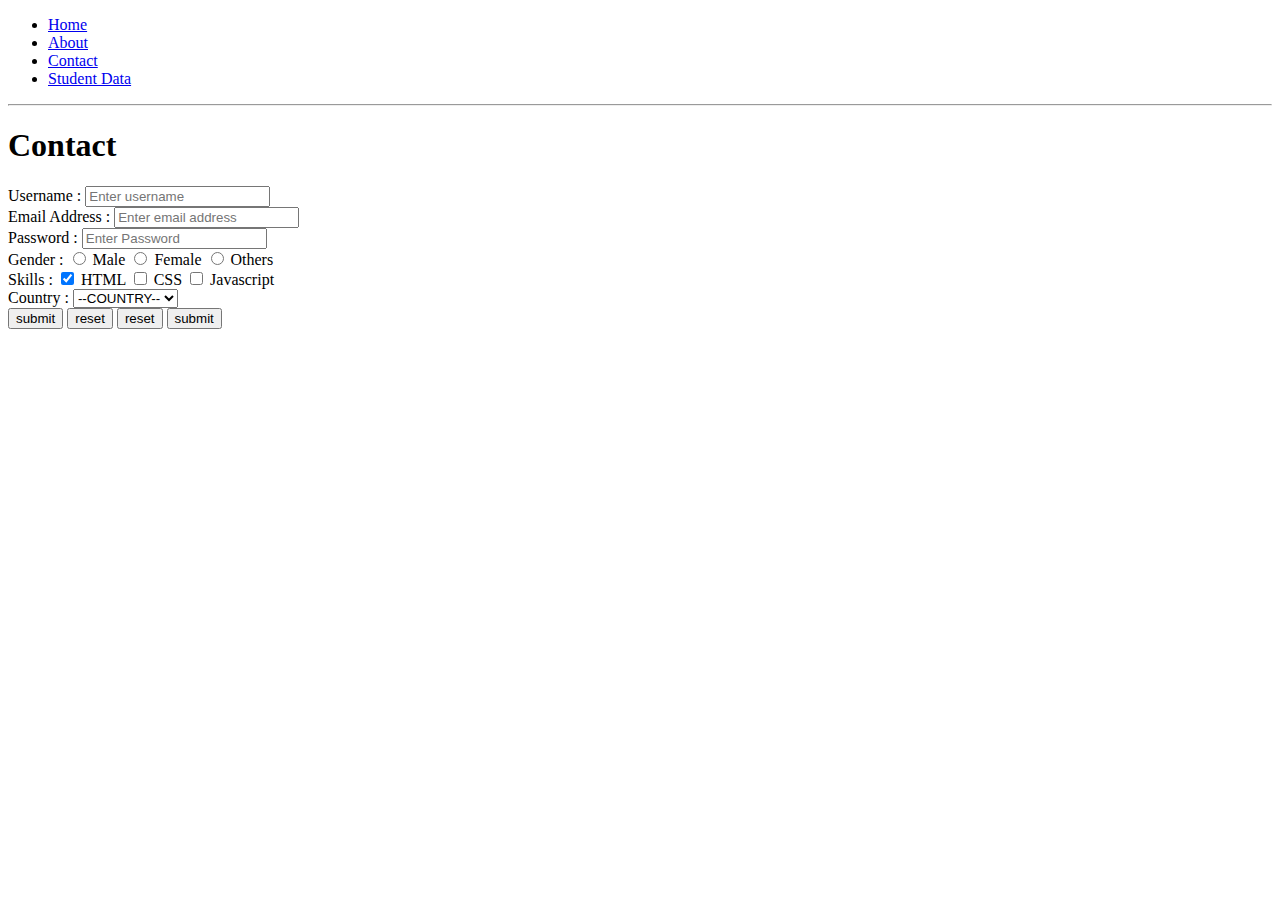
<file: html sessions/contact.html>
<!DOCTYPE html>
<!-- This is the DOCTYPE declaration. It must be the first line in an HTML document.
     It tells browsers that this is an HTML5 document, ensuring the browser renders the page correctly. -->

<html lang="en">
  <!-- The <html> tag is the root element of the HTML document. It contains all other elements.
     The 'lang="en"' attribute specifies that the primary language of the page is English, which helps with accessibility and search engines. -->

  <head>
    <!-- The <head> tag contains metadata (information about the document) that isn’t directly displayed on the webpage.
     This includes things like the page title, character encoding, and links to external resources like stylesheets. -->

    <title>Contact</title>
    <!-- The <title> tag defines the title of the webpage, which appears in the browser's tab or title bar.
         Here, it’s set to "Contact", so the browser tab will display "Contact". -->
  </head>
  <!-- Closes the <head> section. -->

  <body>
    <!-- The <body> tag contains all the visible content of the webpage, such as text, images, forms, and links.
     Everything users see on the page goes inside this tag. -->

    <!-- navigation links -->
    <!-- This is an HTML comment. Comments are used to add notes for developers and are not displayed on the webpage. -->

    <ul>
      <!-- The <ul> tag stands for "unordered list". It creates a list with bullet points for each item.
         Use <ul> when the order of items doesn’t matter (unlike <ol> for ordered lists with numbers). -->

      <li><a href="index.html">Home</a></li>
      <!-- The <li> tag defines a list item within the <ul>.
             The <a> tag is an anchor tag used to create a hyperlink.
             The 'href' attribute specifies the destination URL (here, "index.html", another page in the same project).
             The text "Home" is what users see and click to navigate to the index.html page. -->

      <li><a href="about.html">About</a></li>
      <!-- Another list item with a link to "about.html". Clicking "About" takes the user to the about.html page. -->

      <li><a href="contact.html">Contact</a></li>
      <!-- A link to "contact.html" (this page itself). Clicking "Contact" reloads the current page. -->

      <li><a href="index.html#student_data">Student Data</a></li>
      <!-- This link points to a specific section on the index.html page with an element that has 'id="student_data"'.
             The '#' symbol in the href indicates an ID reference, allowing navigation to a specific part of a page. -->
    </ul>
    <!-- Closes the unordered list. -->

    <hr />
    <!-- The <hr> tag creates a horizontal rule (a line across the page) to visually separate sections of content.
         It’s a self-closing tag, meaning it doesn’t need a separate closing tag. -->

    <h1>Contact</h1>
    <!-- The <h1> tag defines a level-1 heading, the most prominent heading on the page.
         Here, it displays "Contact" in large, bold text to indicate the page’s main topic. -->

    <form
      method="post"
      action="mailto:rohn11shrma@gmail.com"
      enctype="text/plain"
    >
      <!-- The <form> tag creates a form for user input, like text fields or buttons.
         'method="post"' specifies that form data will be sent securely to the server (or destination).
         'action="mailto:rohn11shrma@gmail.com"' means the form data will be sent as an email to the specified address.
         'enctype="text/plain"' sets the format of the data sent (plain text in this case). Note: Using mailto is not reliable for production as it depends on the user’s email client. -->

      <label for="username">Username : </label>
      <!-- The <label> tag provides a text description for a form input, improving accessibility.
             The 'for' attribute links the label to an input field with the matching 'id' (here, "username").
             The text "Username :" is displayed next to the input field. -->

      <input
        required
        type="text"
        name="username"
        id="username"
        placeholder="Enter username"
      />
      <!-- The <input> tag creates a field for user input.
             'required' means the user must fill this field before submitting the form.
             'type="text"' specifies a single-line text input.
             'name="username"' is the key used when the form data is sent (e.g., in the email).
             'id="username"' uniquely identifies this input and links it to the label’s 'for' attribute.
             'placeholder="Enter username"' shows faint text in the field to guide the user. -->

      <br />
      <!-- The <br> tag creates a line break, moving the next element to a new line.
             It’s self-closing and used here to separate form fields visually. -->

      <label
        >Email Address :
        <input
          type="email"
          name="email_address"
          placeholder="Enter email address"
      /></label>
      <!-- Another <label> with an <input> nested inside it (an alternative way to associate a label with an input).
             'type="email"' ensures the input must be a valid email format (e.g., user@example.com).
             'name="email_address"' is the key for this field in the form data.
             'placeholder="Enter email address"' provides a hint to the user. -->

      <br />

      <label
        >Password :
        <input type="password" name="password" placeholder="Enter Password"
      /></label>
      <!-- A label and input for a password field.
             'type="password"' hides the input as dots or asterisks for security.
             'name="password"' is the key for this field in the form data.
             'placeholder="Enter Password"' guides the user. -->

      <br />

      Gender :
      <!-- Plain text "Gender :" acts as a heading for the radio buttons below.
             It’s not inside a <label> tag, so it’s just for display. -->

      <label><input type="radio" name="gender" value="male" /> Male </label>
      <!-- A radio button for selecting "Male".
             'type="radio"' creates a radio button where only one option can be selected from a group.
             'name="gender"' groups all radio buttons with the same name, ensuring only one can be chosen.
             'value="male"' is the data sent if this option is selected.
             The label wraps the input, so clicking the word "Male" selects the radio button. -->

      <label><input type="radio" name="gender" value="female" /> Female </label>
      <!-- Another radio button for "Female", part of the same "gender" group. -->

      <label><input type="radio" name="gender" value="others" /> Others </label>
      <!-- A radio button for "Others", also part of the "gender" group. -->

      <br />

      Skills :
      <!-- Plain text "Skills :" acts as a heading for the checkboxes below. -->

      <label
        ><input checked type="checkbox" name="skills" value="html" /> HTML
      </label>
      <!-- A checkbox for selecting "HTML".
             'type="checkbox"' allows multiple selections (unlike radio buttons).
             'name="skills"' is the key for this field; multiple checkboxes can share this name to send multiple values.
             'value="html"' is the data sent if this checkbox is selected.
             'checked' means this checkbox is pre-selected when the page loads. -->

      <label><input type="checkbox" name="skills" value="css" /> CSS </label>
      <!-- A checkbox for "CSS", part of the same "skills" group. -->

      <label
        ><input type="checkbox" name="skills" value="javascript" /> Javascript
      </label>
      <!-- A checkbox for "Javascript", also part of the "skills" group. -->

      <br />

      <label
        >Country :
        <select name="country">
          <!-- The <select> tag creates a dropdown menu.
                 'name="country"' is the key for the selected option in the form data. -->

          <option selected disabled>--COUNTRY--</option>
          <!-- The <option> tag defines an item in the dropdown.
                 'selected' makes this the default option when the page loads.
                 'disabled' prevents this option from being submitted (it’s just a placeholder).
                 The text "--COUNTRY--" is shown in the dropdown initially. -->

          <option value="india">INDIA</option>
          <!-- An option with the value "india". The text "INDIA" is displayed in the dropdown. -->

          <option value="china">CHINA</option>
          <!-- An option for "CHINA". -->

          <option value="japan">JAPAN</option>
          <!-- An option for "JAPAN". -->
        </select></label
      >
      <!-- Closes the <select> tag and the associated label. -->

      <br />

      <button type="submit">submit</button>
      <!-- A <button> tag creates a clickable button.
             'type="submit"' triggers the form submission, sending the data to the 'action' destination (mailto in this case).
             The text "submit" is displayed on the button. -->

      <button type="reset">reset</button>
      <!-- A button with 'type="reset"' clears all form inputs to their default values.
             The text "reset" is displayed on the button. -->

      <input type="reset" value="reset" />
      <!-- An alternative way to create a reset button using an <input> tag.
             'type="reset"' has the same effect as the reset button above.
             'value="reset"' sets the text displayed on the button. -->

      <input type="submit" value="submit" />
      <!-- An alternative way to create a submit button using an <input> tag.
             'type="submit"' submits the form.
             'value="submit"' sets the text displayed on the button. -->
    </form>
    <!-- Closes the <form> tag. -->
  </body>
  <!-- Closes the <body> tag. -->
</html>
<!-- Closes the <html> tag, marking the end of the HTML document. -->
</file>
<file: css introduction/positions.css>
* {
  margin: 0;
  padding: 0;
}

.box {
  height: 100px;
  width: 100px;
}

/* position relative */
/* element moves in relation to its orignal position */
/* element remains part of document flow */

.b1 {
  background-color: turquoise;
  position: relative;
  left: 100px;
  top: 100px;
}
.b2 {
  background-color: wheat;
  position: relative;
  top: 100px;
  left: 200px;
}
.b3 {
  background-color: tomato;
  position: relative;
  bottom: 100px;
  left: 300px;
}
.b4 {
  background-color: mediumaquamarine;
  position: relative;
  bottom: 300px;
  left: 200px;
}
</file>
<file: first html site/style.css>
#main {
  background-color: teal;
  text-align: center;
  font-style: 3rem;
  font-family: cursive;
  color: #fff;
  padding: 2rem;
}

div {
  height: 200px;
  width: 200px;
  background-color: red;
}

a {
  height: 100px;
  width: 100px;
  background-color: red;
}

button {
  height: 100px;
  width: 100px;
}
</file>
<file: flexbox/style.css>
/* The * selector targets ALL elements on the webpage, like divs, paragraphs, headings, etc. */
/* This is called the universal selector and is used to apply styles to everything at once */
* {
  /* Margin is the space OUTSIDE an element, separating it from other elements */
  /* Setting margin to 0 removes any default margin that browsers add to elements */
  /* This ensures no extra space around elements unless we choose to add it */
  margin: 0;
  /* Padding is the space INSIDE an element, between its content and its border */
  /* Setting padding to 0 removes any default padding browsers might add */
  /* This makes sure the content sits right at the edge of the element’s border */
  padding: 0;
}

/* Flexbox is a CSS layout system that helps arrange elements in a flexible, organized way */
/* Here, we’re styling an element with the ID "parent" (e.g., <div id="parent"> in HTML) */
#parent {
  /* Padding adds space INSIDE the #parent element, between its content and its border */
  /* 1rem = 16px (by default), so this adds 16px of space on all sides (top, right, bottom, left) */
  padding: 1rem;
  /* Sets the background color of the #parent element to grey */
  /* This makes the entire area of the parent element grey */
  background-color: grey;
  /* Display: flex turns the #parent into a flex container */
  /* This means its child elements (inside it) will be arranged using flexbox rules */
  display: flex;

  /* Justify-content controls how child elements are spaced HORIZONTALLY inside the flex container */
  /* space-between spreads the children across the horizontal space */
  /* The first child is at the start, the last child is at the end, and others are spaced evenly between */
  /* Other possible values: start (all children at the left), end (all at the right), center (all centered), */
  /* space-around (equal space around each child), space-evenly (equal space between and around children) */
  justify-content: space-between;
  /* Align-items controls how child elements are aligned VERTICALLY in the flex container */
  /* center makes all children vertically centered within the parent’s height */
  /* Other possible values: start (top), end (bottom), stretch (fills the height, default if no height set), */
  /* first baseline (aligns based on text’s first line), last baseline (aligns based on text’s last line) */
  align-items: center;

  /* Flex-wrap controls whether child elements stay on one line or wrap to new lines if they don’t fit */
  /* wrap means if there’s not enough space, children will move to a new line below */
  /* Other values: nowrap (default, all children stay in one line, may shrink or overflow), */
  /* wrap-reverse (same as wrap but new lines stack in reverse order, from bottom to top) */
  flex-wrap: wrap;

  /* Flex-direction sets the direction in which child elements are arranged */
  /* column-reverse arranges children in a vertical column, but in REVERSE order (last child at the top) */
  /* Other values: row (default, horizontal left-to-right), row-reverse (horizontal right-to-left), */
  /* column (vertical top-to-bottom) */
  flex-direction: column-reverse;
}

/* Targets any element with the class "child" (e.g., <div class="child"> in HTML) */
/* These are the elements INSIDE the #parent element */
.child {
  /* Sets the width of each child element to 250 pixels */
  /* This makes every child element 250px wide, regardless of its content */
  width: 250px;
  /* The height property is commented out, so it’s not active */
  /* If uncommented, height: 100px would make each child 100px tall */
  /* height: 100px; */
}

/* Targets an element with the class "c1" (e.g., <div class="child c1">) */
.c1 {
  /* Sets the background color to wheat (a light yellowish color) */
  background-color: wheat;
  /* Sets the height of this specific child to 200 pixels */
  /* This makes the .c1 element taller than if it used the commented-out 100px height */
  height: 200px;
}

/* Targets an element with the class "c2" (e.g., <div class="child c2">) */
.c2 {
  /* Sets the background color to teal (a dark greenish-blue color) */
  background-color: teal;
  /* Sets the height of this specific child to 400 pixels */
  /* This makes .c2 the tallest of the three child elements */
  height: 400px;
}

/* Targets an element with the class "c3" (e.g., <div class="child c3">) */
.c3 {
  /* Sets the background color to tomato (a reddish-orange color) */
  background-color: tomato;
  /* Sets the height of this specific child to 300 pixels */
  /* This makes .c3 taller than .c1 but shorter than .c2 */
  height: 300px;
}
</file>
